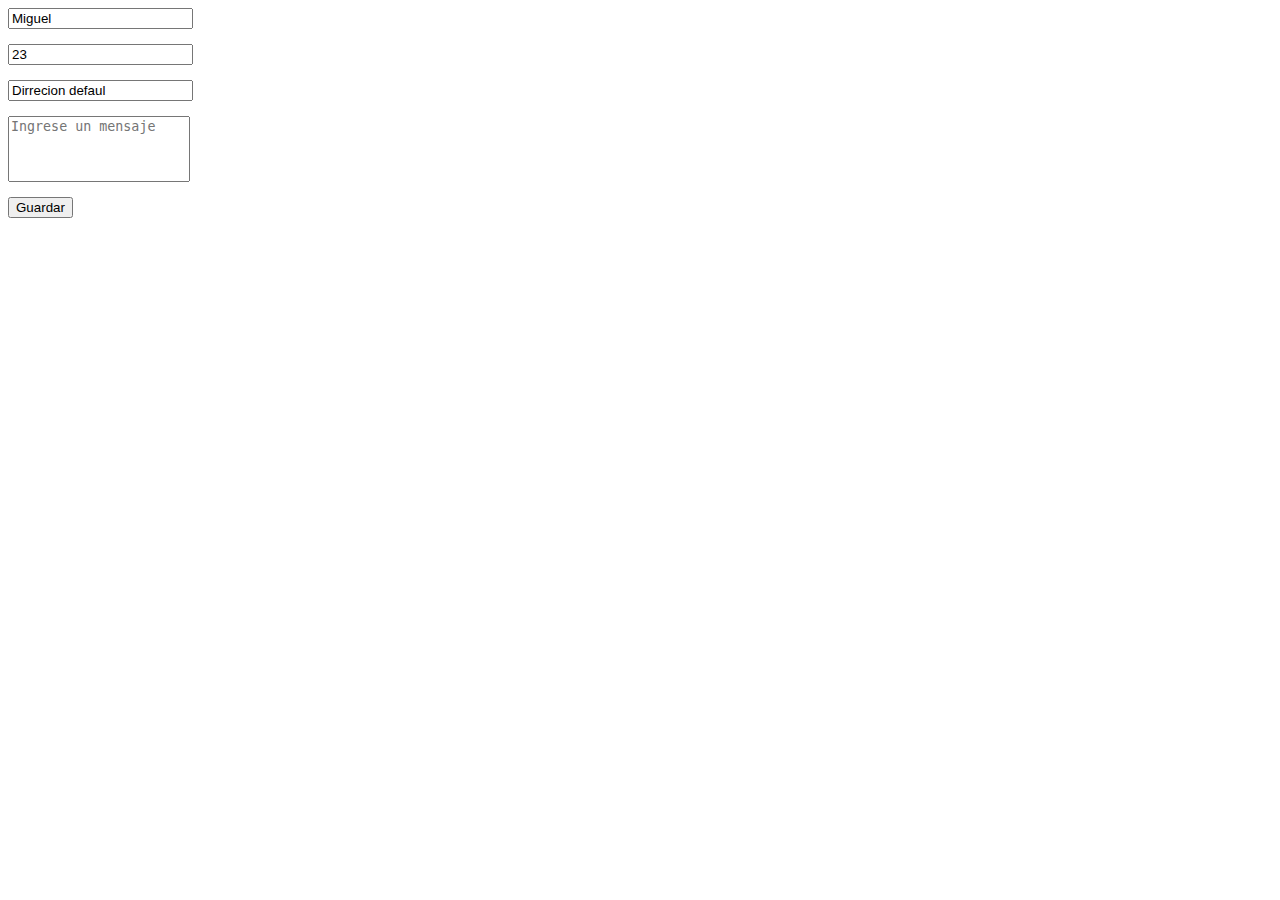
<file: index.html>
<!DOCTYPE html>
<html lang="sp">

<head>
    <meta charset="UTF-8">
    <meta http-equiv="X-UA-Compatible" content="IE=edge">
    <meta name="viewport" content="width=device-width, initial-scale=1.0">
    <title>DOM selecores</title>
    <link rel="stylesheet" href="style.css">
   
</head>

<body>
   
    <form id="myFormulario" action="llegada.js">
        <input type="text" name="nombre" value="Miguel" pattern="^[A-Za-z]+" title="Ingrese solo letras" required placeholder="Ingrese el nombre completo">
        <input type="text" name="edad" value="23" pattern="^[0-9]+" required placeholder="Ingrese la edad">
        <input type="text" name="dirrecion" value="Dirrecion defaul" required placeholder="Ingrese la dirrecion">
        <textarea rows="4" name="mensaje" placeholder="Ingrese un mensaje" ></textarea>
        <input type="submit" value="Guardar">
    </form>

    
    <script src="main.js"></script>
</body>

</html>
</file>
<file: style.css>
input,
textarea{
    display: block;
    margin-bottom: 15px;
}
textarea{
    resize: none;
}
textarea::-webkit-scrollbar {
    width: .5rem;
}  
/* Track */
textarea::-webkit-scrollbar-track {
    background: #f1f1f1; 
}
/* Handle */
textarea::-webkit-scrollbar-thumb {
    background: #888; 
}
/* Handle on hover */
textarea::-webkit-scrollbar-thumb:hover {
    background: #555;
   
}
</file>
